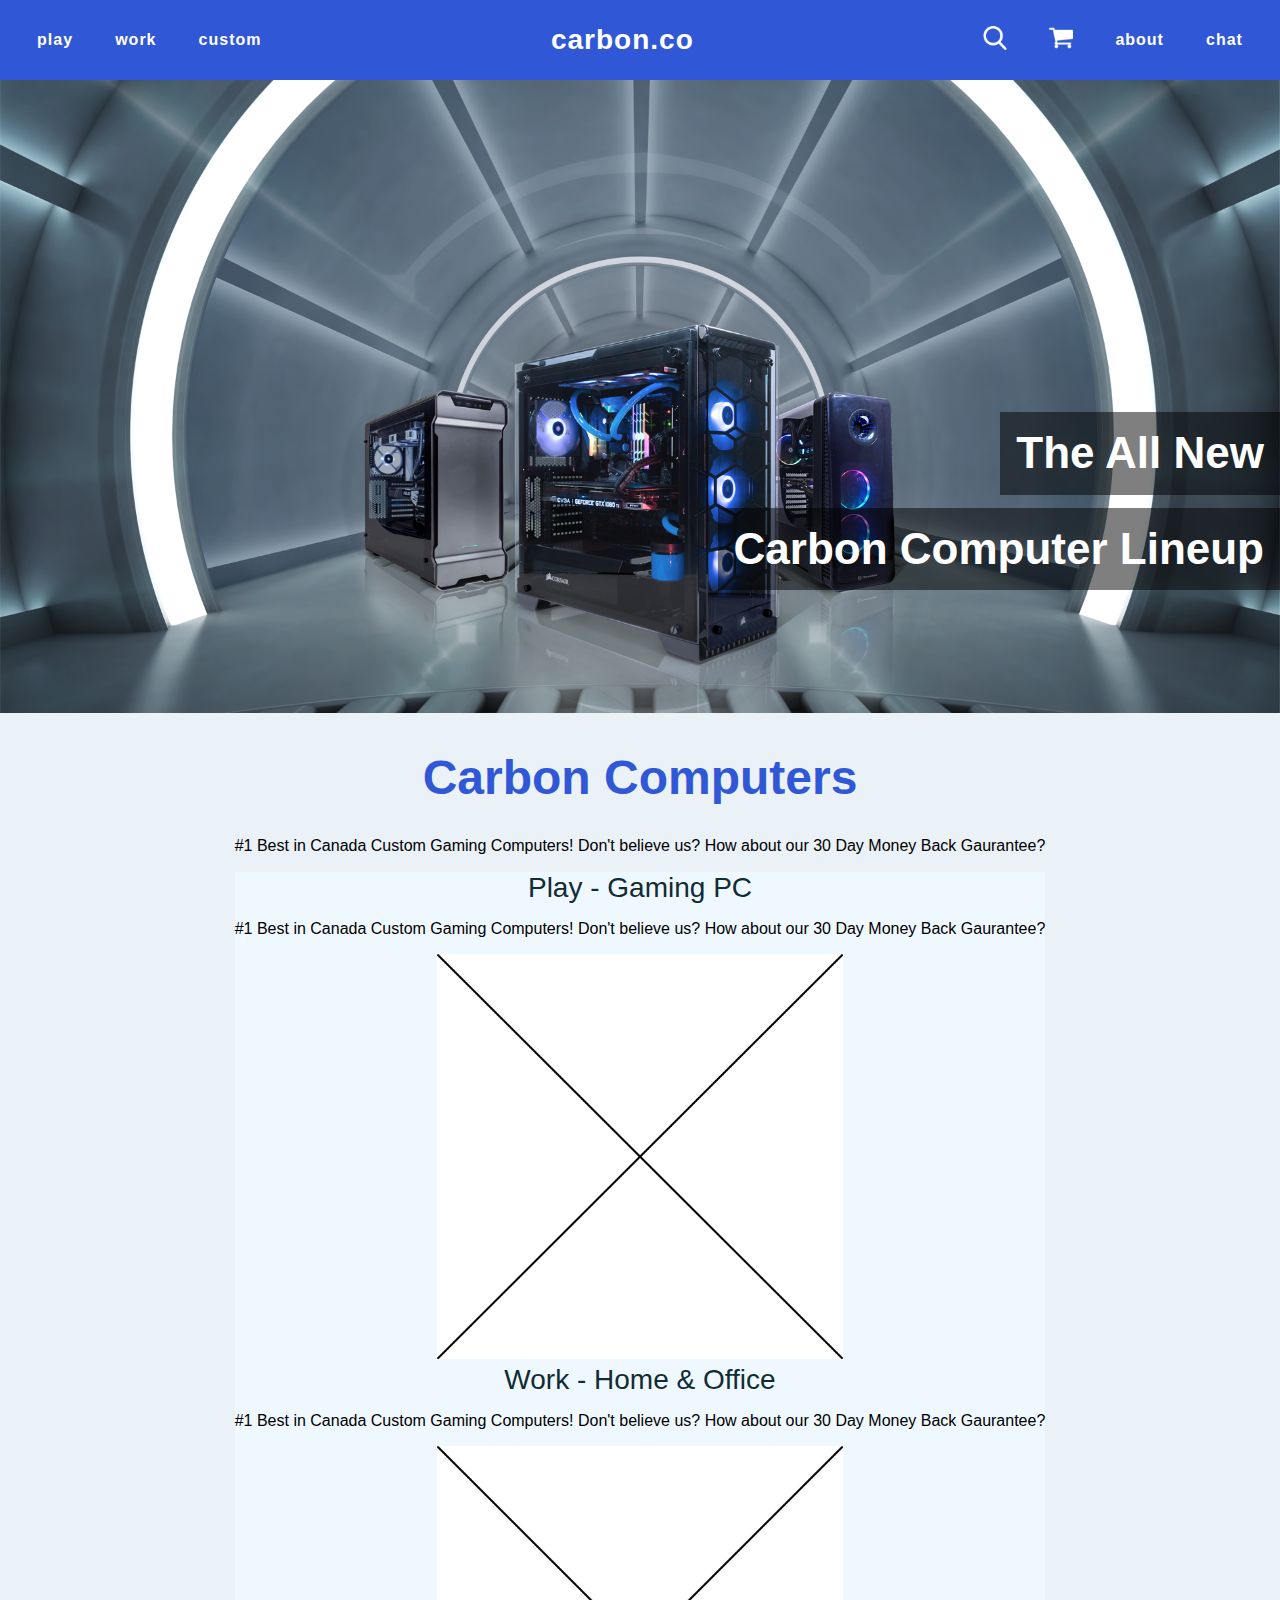
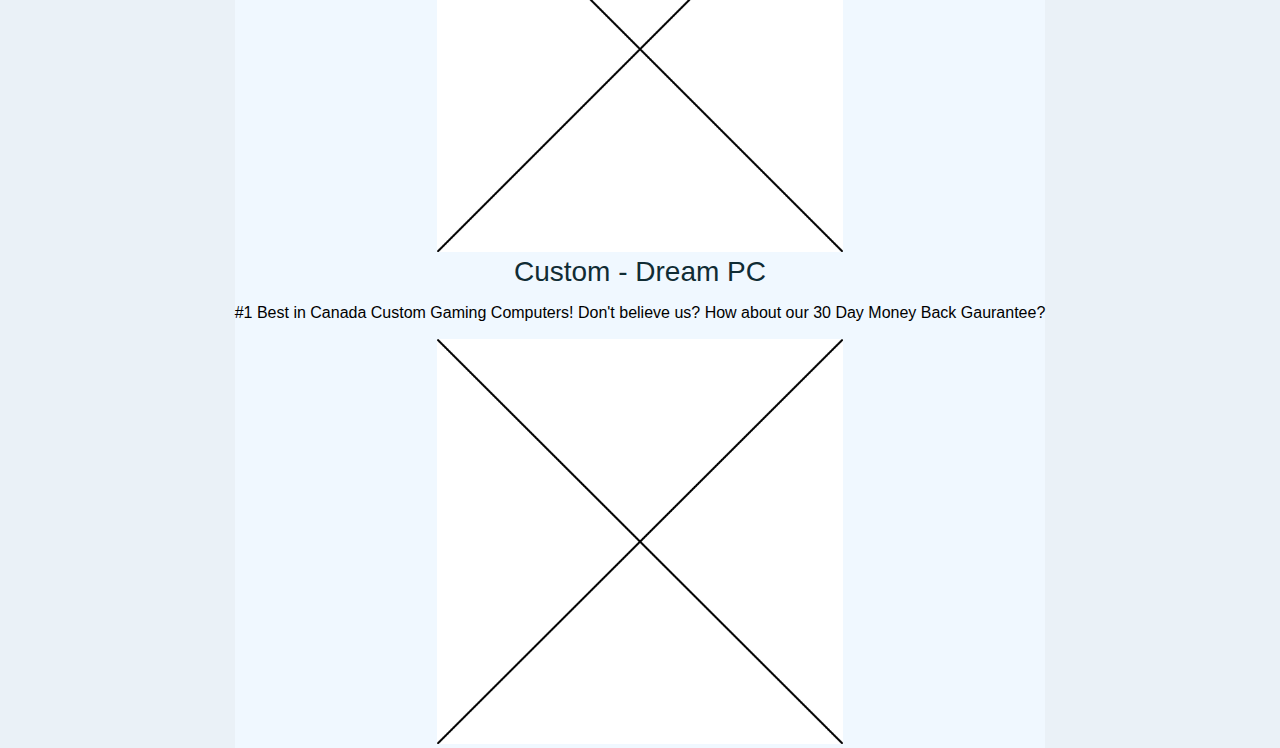
<file: index.html>
<!DOCTYPE html>
<html>

    <head>
        <title>Carbon.co</title>
        <meta charset="utf-8">
        <meta name="viewport" content="width=device-width, initial-scale=1">
        <link href="css/normalize.css" rel="stylesheet">
        <link href="css/grids.css" rel="stylesheet">
        <link href="css/main.css" rel="stylesheet">
    </head>

    <body>
        <nav id="main-nav">
            <ul>
                <li>
                    <a href="product_page.html" class="button-nav">play</a>
                </li>
                <li>
                    <a href="product_page.html" class="button-nav">work</a>
                </li>
                <li>
                    <a href="product_page.html" class="button-nav">custom</a>
                </li>
                <li>
                    <a href="#" class="button-nav">carbon.co</a>
                </li>
                <li>
                    <a href="#" class="button-nav">
                        <img src="img/search.png" alt="search icon">
                    </a>
                </li>
                <!-- https://www.flaticon.com/free-icon/magnifying-glass-icon_69321#term=search%20icon&page=1&position=7 -->
                <li>
                    <a href="#" class="button-nav">
                        <img src="img/shopping-cart-black-shape.png" alt="shopping cart icon">
                    </a>
                </li>
                <!-- https://www.flaticon.com/free-icon/shopping-cart-black-shape_25619#term=cart&page=1&position=32 -->
                <li>
                    <a href="#" class="button-nav">about</a>
                </li>
                <li>
                    <a href="chat.html" class="button-nav">chat</a>
                </li>
            </ul>
        </nav>

        <div class="homepage">

            <section class="main-banner">
                <img class="home-hero-image" src="img/homepage_hero.png" alt="render of three gaming computers in hallway">
                <h2 class="hero-top-text">The All New</h2>
                <h2 class="hero-bottom-text">Carbon Computer Lineup</h2>
                <h2 class="mobile-hero-text">The All New<br>Carbon Computer Lineup</h2>
            </section>


            <section id="gaming-products">
                <h1>Carbon Computers</h1>
                <p>#1 Best in Canada Custom Gaming Computers! Don't believe us? How about our 30 Day Money Back Gaurantee?</p>
            </section>

            <div id="product-categories-container">

                <div class="product-categories-featured">
                    <h3>Play - Gaming PC</h3>
                    <p>#1 Best in Canada Custom Gaming Computers! Don't believe us? How about our 30 Day Money Back Gaurantee?</p>
                    <img src="img/placeholder.png" alt="image of gaming PC computer">

                </div>

                <div class="product-categories-secondary">
                    <div id="category-two">
                        <h3>Work - Home &amp; Office</h3>
                        <p>#1 Best in Canada Custom Gaming Computers! Don't believe us? How about our 30 Day Money Back Gaurantee?</p>
                        <img src="img/placeholder.png" alt="image of work computer">
                    </div>

                    <div id="category-three">
                        <h3>Custom - Dream PC</h3>
                        <p>#1 Best in Canada Custom Gaming Computers! Don't believe us? How about our 30 Day Money Back Gaurantee?</p>
                        <img src="img/placeholder.png" alt="image of custom computer">
                    </div>
                </div>
            </div>
        </div>
        
    </body>
</html>
</file>
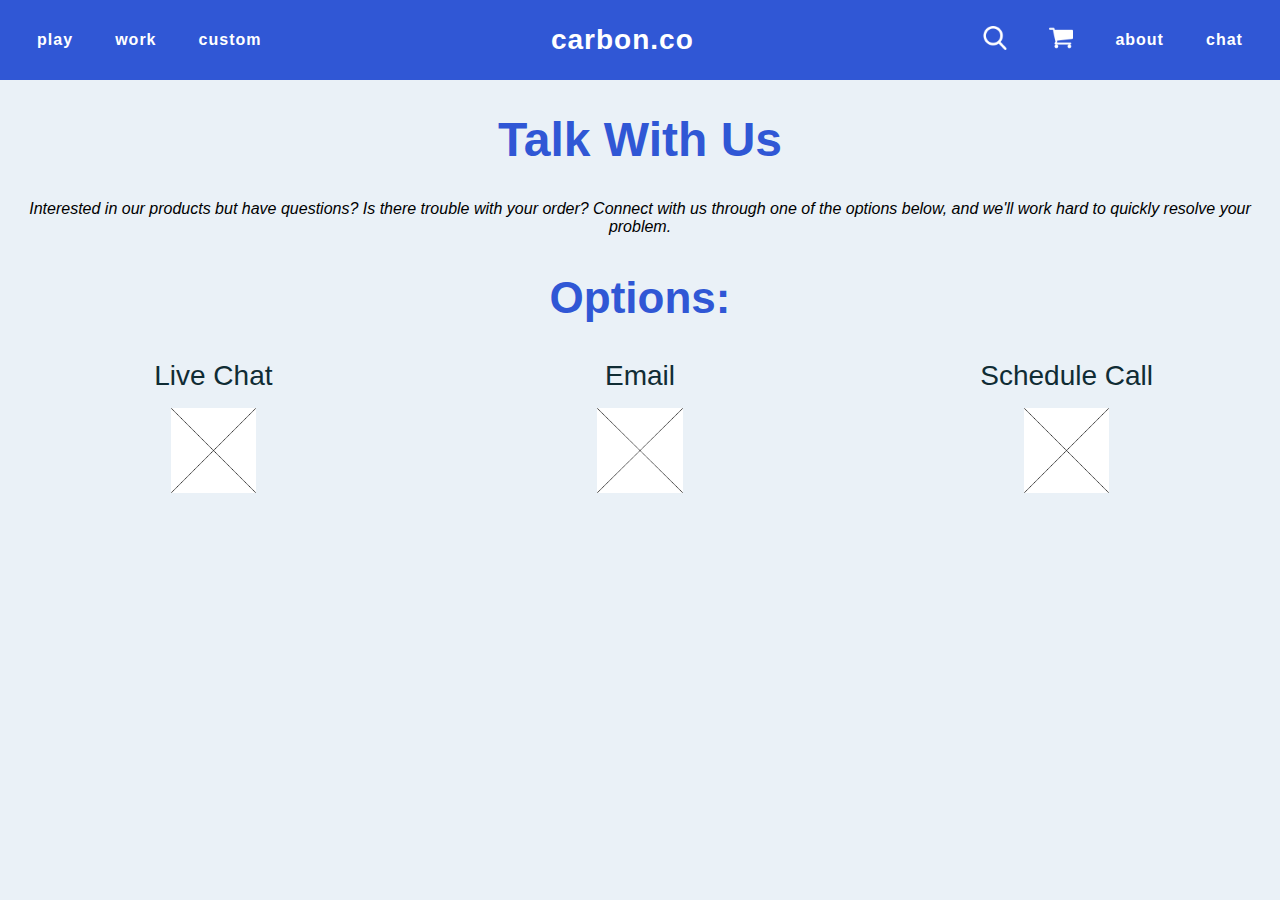
<file: chat.html>
<!DOCTYPE html>
<html>

    <head>
        <title>chat - carbon.co</title>
        <meta charset="utf-8">
        <meta name="viewport" content="width=device-width, initial-scale=1">
        <link href="css/normalize.css" rel="stylesheet">
        <link href="css/grids.css" rel="stylesheet">
        <link href="css/main.css" rel="stylesheet">
    </head>

    <body>
        <nav id="main-nav">
            <ul>
                <li>
                    <a href="product_page.html" class="button-nav">play</a>
                </li>
                <li>
                    <a href="product_page.html" class="button-nav">work</a>
                </li>
                <li>
                    <a href="product_page.html" class="button-nav">custom</a>
                </li>
                <li>
                    <a href="index.html" class="button-nav">carbon.co</a>
                </li>
                <li>
                    <a href="#" class="button-nav">
                        <img src="img/search.png" alt="search icon">
                    </a>
                </li>
                <li>
                    <a href="#" class="button-nav">
                        <img src="img/shopping-cart-black-shape.png" alt="shopping cart icon">
                    </a>
                </li>
                <li>
                    <a href="#" class="button-nav">about</a>
                </li>
                <li>
                    <a href="chat.html" class="button-nav">chat</a>
                </li>
            </ul>
        </nav>

        <div class="chat-page">

            <section id="chat-copy">
                <h1>Talk With Us</h1>
                <p>Interested in our products but have questions? Is there trouble with your order? Connect with us through one of the options below, and we'll work hard to quickly resolve your problem.</p>
            </section>

            <section id="chat-categories">
                <h2> Options:</h2>

                <div id="chat-container">

                    <div id="live-chat">
                        <h3> Live Chat </h3>
                        <img src="img/placeholder.png" alt="chat icon">

                    </div>

                    <div id="email">
                        <h3> Email </h3>
                        <img src="img/placeholder.png" alt="email icon">

                    </div>

                    <div id="schedule-call">
                        <h3> Schedule Call </h3>
                        <img src="img/placeholder.png" alt="call icon">

                    </div>


                </div>

            </section>

        </div>
    </body>

</html>
</file>
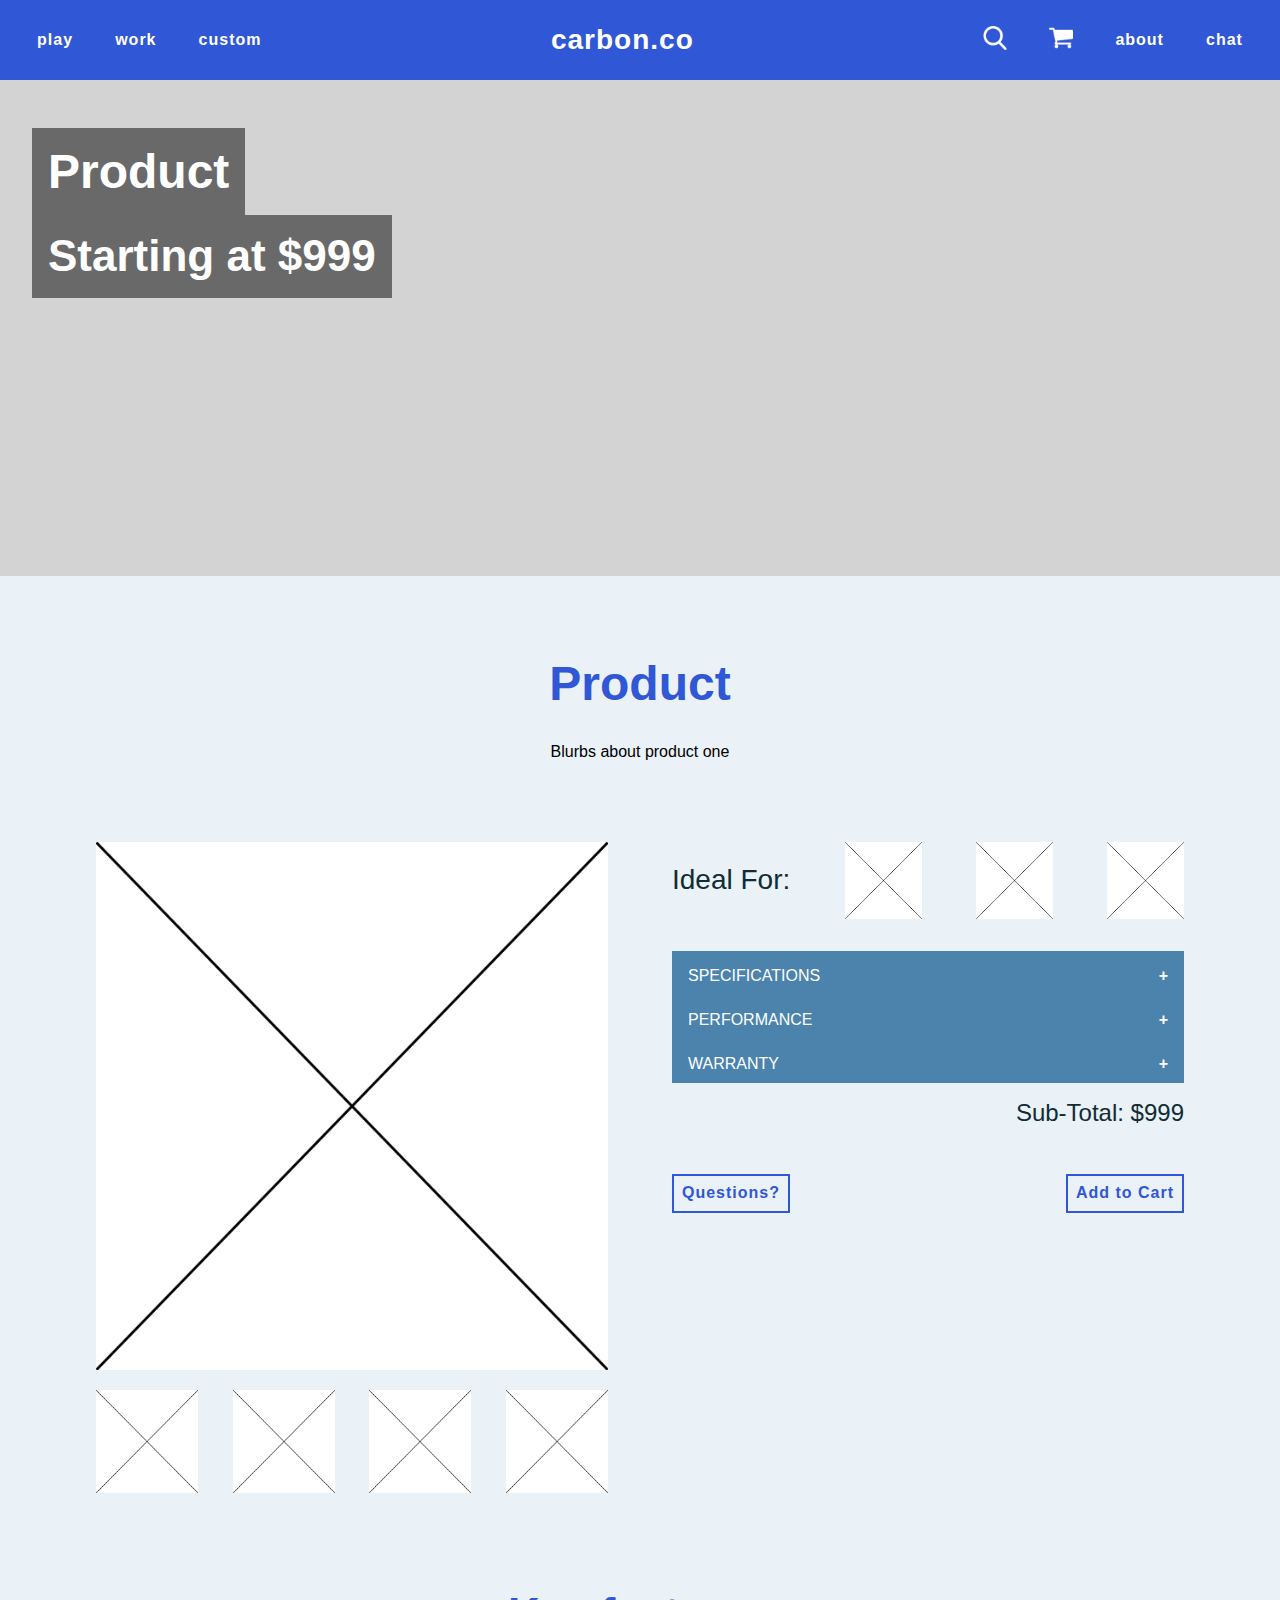
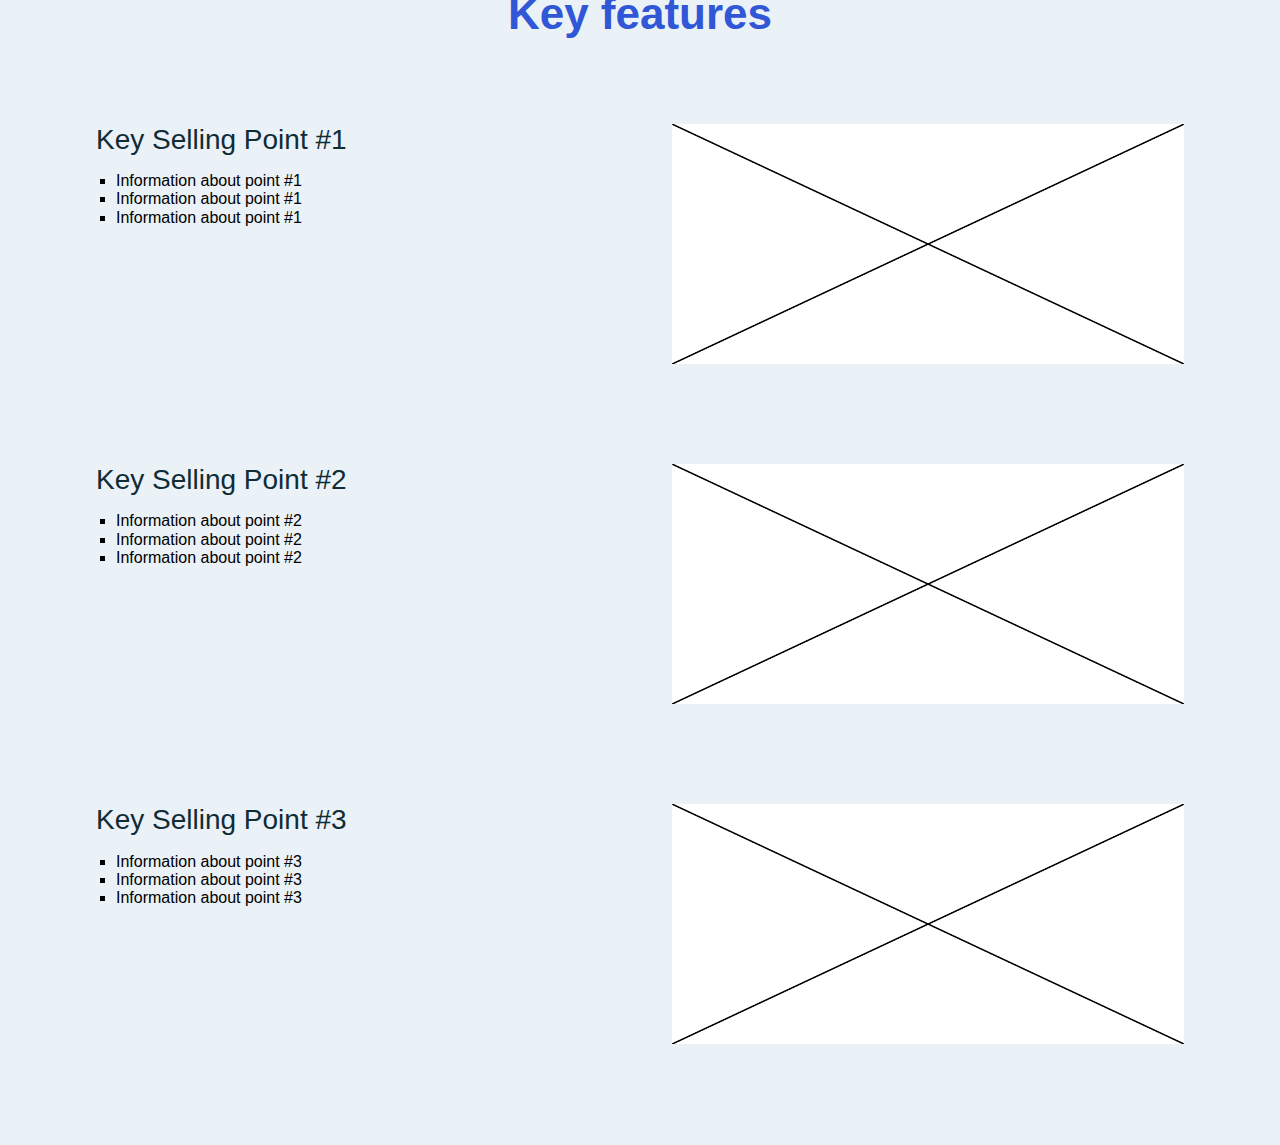
<file: product_page.html>
<!DOCTYPE html>
<html>

    <head>
        <title>Carbon.co</title>
        <meta charset="utf-8">
        <meta name="viewport" content="width=device-width, initial-scale=1"> 
        <link href="css/normalize.css" rel="stylesheet">
        <link href="css/grids.css" rel="stylesheet">
        <link href="css/main.css" rel="stylesheet">
    </head>

    <body>
        <nav id="main-nav">
            <ul>
                <li>
                    <a href="product_page.html" class="button-nav">play</a>
                </li>
                <li>
                    <a href="product_page.html" class="button-nav">work</a>
                </li>
                <li>
                    <a href="product_page.html" class="button-nav">custom</a>
                </li>
                <li>
                    <a href="index.html" class="button-nav">carbon.co</a>
                </li>
                <li>
                    <a href="#" class="button-nav">
                        <img src="img/search.png" alt="search icon">
                    </a>
                </li>
                <li>
                    <a href="#" class="button-nav">
                        <img src="img/shopping-cart-black-shape.png" alt="shopping cart icon">
                    </a>
                </li>
                <li>
                    <a href="#" class="button-nav">about</a>
                </li>
                <li>
                    <a href="chat.html" class="button-nav">chat</a>
                </li>
            </ul>
        </nav>

        <div class="product-page">
            <section class="main-banner">
                <h1>Product</h1>
                <h2>Starting at $999</h2>
            </section>

            <section class="product-overview">
                <h1>Product</h1>
                <p>Blurbs about product one</p>

                <div class="grid-wrapper">
                    <div class="col-1-of-2">
                        <img class="product-view" src="img/placeholder.png" alt="computer view 1">
                        <div class="smaller-product-views">
                            <img src="img/placeholder.png" alt="smaller product view 1">
                            <img src="img/placeholder.png" alt="smaller product view 2">
                            <img src="img/placeholder.png" alt="smaller product view 3">
                            <img src="img/placeholder.png" alt="smaller product view 4">
                        </div>
                    </div>
                    <div class="col-1-of-2">
                        <div class="ideal-for">
                            <h3>Ideal For:</h3>
                            <img class="game-logo" src="img/placeholder.png" alt="game logo 1">
                            <img class="game-logo" src="img/placeholder.png" alt="game logo 2">
                            <img class="game-logo" src="img/placeholder.png" alt="game logo 3">
                        </div>

                        <button class="product-info-accordion">Specifications</button>
                        <div class="product-info-panel">
                            <p>
                                <span>Attribute #</span> <span>value</span>
                            </p>
                            <p>
                                <span>Attribute #</span> <span>value</span>
                            </p>
                            <p>
                                <span>Attribute #</span> <span>value</span>
                            </p>
                            <p>
                                <span>Attribute #</span> <span>value</span>
                            </p>
                            <p>
                                <span>Attribute #</span> <span>value</span>
                            </p>
                        </div>

                        <button class="product-info-accordion">Performance</button>
                        <div class="product-info-panel">
                            <p>
                                <span>Attribute #</span> <span>value</span>
                            </p>
                            <p>
                                <span>Attribute #</span> <span>value</span>
                            </p>
                            <p>
                                <span>Attribute #</span> <span>value</span>
                            </p>
                            <p>
                                <span>Attribute #</span> <span>value</span>
                            </p>
                            <p>
                                <span>Attribute #</span> <span>value</span>
                            </p>
                        </div>

                        <button class="product-info-accordion">Warranty</button>
                        <div class="product-info-panel">
                            <p>Lorem ipsum...</p>
                        </div>

                        <div class="subtotal">
                            <p>Sub-Total: $999</p>
                        </div>

                        <div class="product-page-buttons">
                            <a class="cta-button" href="#">Questions?</a>
                            <a class="cta-button" href="#">Add to Cart</a>
                        </div>
                    </div>
                </div>
            </section>

            <section class="product-features">
                <h2>Key features</h2>

                <div class="grid-wrapper key-point">
                    <div class="col-1-of-2">
                        <div class="key-point-content">
                            <h3>Key Selling Point #1</h3>
                            <ul>
                                <li>Information about point #1</li>
                                <li>Information about point #1</li>
                                <li>Information about point #1</li>
                            </ul>
                        </div>
                    </div>

                    <div class="col-1-of-2">
                        <img class="key-point-img" src="img/placeholder.png" alt="Photo of key point #1">
                    </div>
                </div>

                <div class="grid-wrapper key-point">
                    <div class="col-1-of-2">
                        <div class="key-point-content">
                            <h3>Key Selling Point #2</h3>
                            <ul>
                                <li>Information about point #2</li>
                                <li>Information about point #2</li>
                                <li>Information about point #2</li>
                            </ul>
                        </div>
                    </div>

                    <div class="col-1-of-2">
                        <img class="key-point-img" src="img/placeholder.png" alt="Photo of key point #2">
                    </div>
                </div>

                <div class="grid-wrapper key-point">
                    <div class="col-1-of-2">
                        <div class="key-point-content">
                            <h3>Key Selling Point #3</h3>
                            <ul>
                                <li>Information about point #3</li>
                                <li>Information about point #3</li>
                                <li>Information about point #3</li>
                            </ul>
                        </div>
                    </div>

                    <div class="col-1-of-2">
                        <img class="key-point-img" src="img/placeholder.png" alt="Photo of key point #3">
                    </div>
                </div>
            </section>
        </div>

        <!-- JavaScript for Product Information Accordian -->
        <script>
            var acc = document.getElementsByClassName("product-info-accordion");
            var i;

            for (i = 0; i < acc.length; i++) {
                acc[i].addEventListener("click", function() {
                    this.classList.toggle("active");
                    var panel = this.nextElementSibling;
                    if (panel.style.maxHeight) {
                        panel.style.maxHeight = null;
                    } else {
                        panel.style.maxHeight = panel.scrollHeight + "px";
                    }
                });
            }
        </script>

    </body>

</html>
</file>
<file: css/grids.css>
/* This is some default styling for the exercise */

*, *::after, *::before {
    box-sizing: border-box;
}

.container {
    display: -webkit-flex;
    display: -ms-flex;
    display: flex;

    -webkit-flex-wrap: wrap;
    -ms-flex-wrap: wrap;
    flex-wrap: wrap;
}

.block {
    -webkit-flex: 1 0 15em;
    -ms-flex: 1 0 15em;
    flex: 1 0 15em;
}

.container .block {
    height: 200px;
}

.container .block p {
    padding: 0.5rem;
}

.container .block:nth-of-type(even) {
    background-color: #333;
}

.container .block:nth-of-type(even) p {
    color: white;
}

.container .block:nth-of-type(odd) {
    background-color: #AAA;
}


@media (min-width: 30em) {
    .block:nth-child(5) {
        -webkit-order: -1;
        -ms-order: -1;
        order: -1;
    }
    /*Source: https://developer.mozilla.org/en-US/docs/Web/CSS/CSS_Flexible_Box_Layout/Ordering_Flex_Items*/
}

/*Source for flexbox: IAT 339: 03 - Grids - Completed.zip*/


.col-1-of-2 {
    -webkit-flex: 1 1 40%;
    -ms-flex: 1 1 40%;
    flex: 1 1 40%;
    margin: 0 2rem
}
</file>
<file: css/main.css>
/*
STYLE GUIDE STYLING 
Default styling for the style guide 
*/

body {
    font-family: 'Source Sans Pro', sans-serif;
    background-color: #eaf1f7;

}

/*
section:not([id]) {
margin: 1em 0;
padding: 0.5em 0;
border-top: 0.15em solid #333;
}
*/

/*
section[id]:first-of-type {
margin-top: 5rem;
}
*/

section h3 {
    margin: 0;
}

section p {
    margin-top: 0;
}

nav a:hover,
nav a:focus {
    text-decoration: none;
}

section code {
    background-color: #EEE;
    padding: 0.5em 0.75em;
    display: block;
}


/* 
INTERACTIVE ELEMENTS -------------------
*/

/* Styling for in-text link */

.in-text-link {
    text-decoration: none;
    color: #3057D5;
    transition: color 0.5s;
}

.in-text-link:hover {
    color: #899da3;
    font-weight: 700;
}


/* Styling for the navigation button */

nav ul {
    margin: 0 1rem;
    padding: 0;
}

nav li {
    display: inline-block;
    margin: 0;
    background: #3057D5;
    padding: 1rem;
}

nav li:nth-child(4) {
    font-size: 1.75rem;
}

.button-nav {
    display: inline-block;
    position: relative;
    font-weight: 700;
    letter-spacing: 0.0625rem;
    text-align: center;
    text-decoration: none;
    color: white;
    -webkit-transition: background-color 0.5s;
    transition: background-color 0.5s;
    padding: 0;
}

.button-nav:hover:before {
    content: "";
    position: absolute;
    width: 100%;
    left: 0;
    bottom: -0.25rem;
    border-bottom: 2px solid white;
}

nav li:nth-child(4) .button-nav:hover:before {
    border: none;
}

nav img {
    width: 1.5rem;
}

/* Styling for Product Information Accordian */

code span {
    display: block;
    height: 1rem;
}

.product-info-accordion {
    background-color: #4B83AD;
    color: white;
    cursor: pointer;
    height: 2.75rem;
    padding: 1rem;
    width: 100%;
    border: none;
    text-align: left;
    outline: none;
    font-size: 1rem;
    text-transform: uppercase;
    transition: color 0.75s, background-color 0.75s;
}

.active,
.product-info-accordion:hover {
    background-color: #3057D5;
}

.product-info-accordion:after {
    content: '\002B';
    color: white;
    font-weight: bold;
    float: right;
}

.active:after {
    content: "\2212";
}

.product-info-panel {
    background-color: white;
    max-height: 0;
    overflow: hidden;
    transition: max-height 0.2s ease-out;
}

.product-overview .product-info-panel p {
    padding: 1rem 0 1rem 3rem;
    margin: 0;
    border-bottom: 1px solid #102c34;
    display: flex;
    position: relative;
}

.product-info-panel p span:last-child {
    position: absolute;
    left: 70%;
}


/* Styling for cta buttons */

.cta-button {
    position: relative;
    display: inline-block;
    text-decoration: none;
    font-weight: 700;
    letter-spacing: 0.0625rem;
    padding: 0.5rem;
    color: #3057D5;
    border: 2px solid #3057D5;
}

.cta-button:after {
    position: absolute;
    content: "";
    width: 100%;
    height: 0;
    bottom: 0;
    left: 0;
    z-index: -1;
    background: #3057D5;
    transition: height 0.5s;
}

.cta-button:hover {
    color: #fff;
}

.cta-button:hover:after {
    top: 0;
    height: 100%;
}

/* Styling for text input field */

.input-field-label {
    display: block;
    font-weight: 700;
    margin-bottom: 0.25rem;
}

#text-input-field {
    display: block;
    font-size: 1rem;
    padding: 0.15rem;
    border: 1px solid;
    color: #899da3;
}


/* 
TEXT ELEMENTS -------------------
*/

/* Styling for heading levels */

h1 {
    font-size: 3rem;
    color: #3057D5;
}

h2 {
    font-size: 2.75rem;
    color: #3057D5;
}

h3 {
    font-size: 1.75rem;
    color: #102c34;
    font-weight: 100;
    margin: 0;
}

/* Styling for bulleted lists */

ul {
    list-style: square;
    -webkit-padding-start: 1.25rem;
}

/* 
COMBINED ELEMENTS -------------------
*/

/* Styling for main nav */

#main-nav,
#main-nav ul {
    position: relative;
    display: inline-flex;
    width: 100%;
    height: 5rem;
    align-items: center;
    background: #3057D5;
}

#main-nav li {
    flex: 1 1 auto;
    text-align: center;
}

#main-nav li:nth-child(4) {
    flex: 50 0 auto;
}

/* Styling for product listing */

.product-listing {
    position: relative;
    display: block;
    width: 22%;
}

.product-listing img {
    width: 100%;
    opacity: 0.25;
    transition: opacity 0.5s;
}

.product-listing img:hover {
    opacity: 1;
}

.product-detail {
    display: inline-flex;
    width: 100%;
}

.product-detail h3,
.product-detail p {
    flex: 1 0 auto;
    color: white;
    font-weight: 700;
    position: absolute;
    left: 0rem;
    margin: auto;
    text-align: center;
    width: max-content;
    height: fit-content;
    text-shadow: 2px 2px #102c34;
}

.product-detail h3 {
    top: 0rem;
}

.product-detail p {
    top: 2.5rem;
}

/* Website grid */

.grid-wrapper {
    display: inline-flex;
    width: 100%;
    margin-bottom: 1rem;
    flex-wrap: wrap;
}

.column-1-of-4 {
    flex: 0 1 22%;
    margin-right: 2rem;
}

.placeholder {
    display: block;
    width: 100%;
    border: 1px solid #102c34;
}


/* Color swatches */

.colour-swatch {
    display: inline-block;
    height: 4rem;
    width: 4rem;
    border: 1px solid #899da3;
}

#black {
    background-color: black;
}

#super-dark-grey {
    background-color: #102c34;
}

#mid-grey {
    background-color: #899da3;
}

#light-grey {
    background-color: #eaf1f7;
}

#white {
    background-color: white;
}

#dull-blue {
    background-color: #4B83AD;
}

#vivid-blue {
    background-color: #3057D5;
}


/* Citations styling */

#citations p {
    line-height: 2rem;
}


/* homepage */

.main-banner {
    display: block;
    height: auto;
    position: relative;
    display: block;
    background: lightgrey;
    height: 31rem;
}

.homepage .main-banner {
    background: none;
    height: auto;
}

.hero-top-text {
    position: absolute;
    bottom: 35%;
    right: 0;
    padding: 1rem;
    margin: 0;
    color: white;
    text-align: right;
    background-color: rgba(0, 0, 0, 0.5);
}

.hero-bottom-text {
    position: absolute;
    bottom: 20%;
    right: 0;
    padding: 1rem;
    margin: 0;
    color: white;
    background-color: rgba(0, 0, 0, 0.5);
}

.mobile-hero-text {
    color: white;
    text-align: center;
    padding: 1rem;
    background-color: rgba(0, 0, 0, 0.5);
    display: none;
    margin-top: -0.25rem;
}

#gaming-products h1,
#gaming-products p {
    text-align: center;
}

.home-hero-image {
    width: 100%;
    height: auto;
}

#product-categories h2 {
    text-align: center;
}


/* product page */

.product-page .main-banner h1,
.product-page .main-banner h2 {
    display: block;
    flex-wrap: wrap;
    width: fit-content;
    position: relative;
    margin: 0;
    top: 3rem;
    left: 2rem;
    color: white;
    background-color: rgba(0, 0, 0, 0.5);
    padding: 1rem;
}

.product-page section:not(:first-child) {
    margin: 5rem 4rem;
}

.product-page h1,
.product-page h2,
.product-page p {
    text-align: center;
}

.product-overview p {
    margin-bottom: 5rem;
}

.product-view {
    width: 100%;
    height: 33rem;
}


/*Grid Test*/

#product-categories-container{
    display: flex;
    flex-direction: row;
    justify-content: space-around;
    flex-wrap: wrap;
    align-content: space-around;
    padding-left: 10rem;
    padding-right: 10rem;

}

#product-categories-container img{
    max-width: 50%;
}

.product-categories-featured{
    background-color: aliceblue;
    text-align: center;
}

.product-categories-featured img{
    max-width: 100%;
}

.product-categories-secondary{
    flex-direction: column;
    background-color: aliceblue; 
    text-align: center;
}




.smaller-product-views {
    display: flex;
    justify-content: space-between;
    margin-top: 1rem;
}

.smaller-product-views img {
    display: flex;
    width: 20%;
    height: 20%;
    flex: 0 1 auto;
}

.ideal-for {
    display: flex;
    align-items: center;
    justify-content: space-between;
    margin-bottom: 2rem;
}

.game-logo {
    width: 15%;
    height: 15%;
    flex: 0 1 auto;
}

.subtotal {
    position: relative;
    width: 100%;
    margin-top: 1rem;
    font-size: 1.5rem;
    color: #102c34;
}

.subtotal p {
    text-align: right;
    margin-bottom: 3rem;
}

.product-page-buttons {
    display: flex;
    justify-content: space-between;
}

.key-point:first-of-type {
    margin-top: 3rem;
}

.key-point {
    margin-top: 5rem
}

.key-point-img {
    width: 100%;
    height: 15rem;
}

@media (max-width: 1095px) {
    .hero-bottom-text {
        bottom: 14%;
    }
}


@media (max-width: 767px) {
    .hero-bottom-text {
        bottom: 9%;
    }
    
    .ideal-for {
        margin-top: 5rem;
    }

    .key-point-img {
        margin-top: 2rem;
    }
}

@media (max-width: 620px) {
    .hero-bottom-text {
        bottom: 4%;
    }
}

@media (max-width: 520px) {
    .hero-top-text, .hero-bottom-text {
        display: none;
    }
    
    .mobile-hero-text {
        display: block;
    }
}


/*chat page*/

#chat-categories {
    
    
}

#chat-copy h1,
#chat-categories p {
    text-align: center;
}

#chat-copy p{
    text-align: center;
    font-size: 1rem;
    font-style: italic;
}

#chat-categories h2 {
    text-align: center;
}

#chat-container {
    display: flex;
    flex-direction: row;
    flex-wrap: nowrap;
    justify-content: center;
    align-items: center;
}

#chat-container img {
    max-width: 20%;
    margin-top: 1rem;
}

#live-chat,
#email,
#schedule-call {
    text-align: center;

}
</file>
